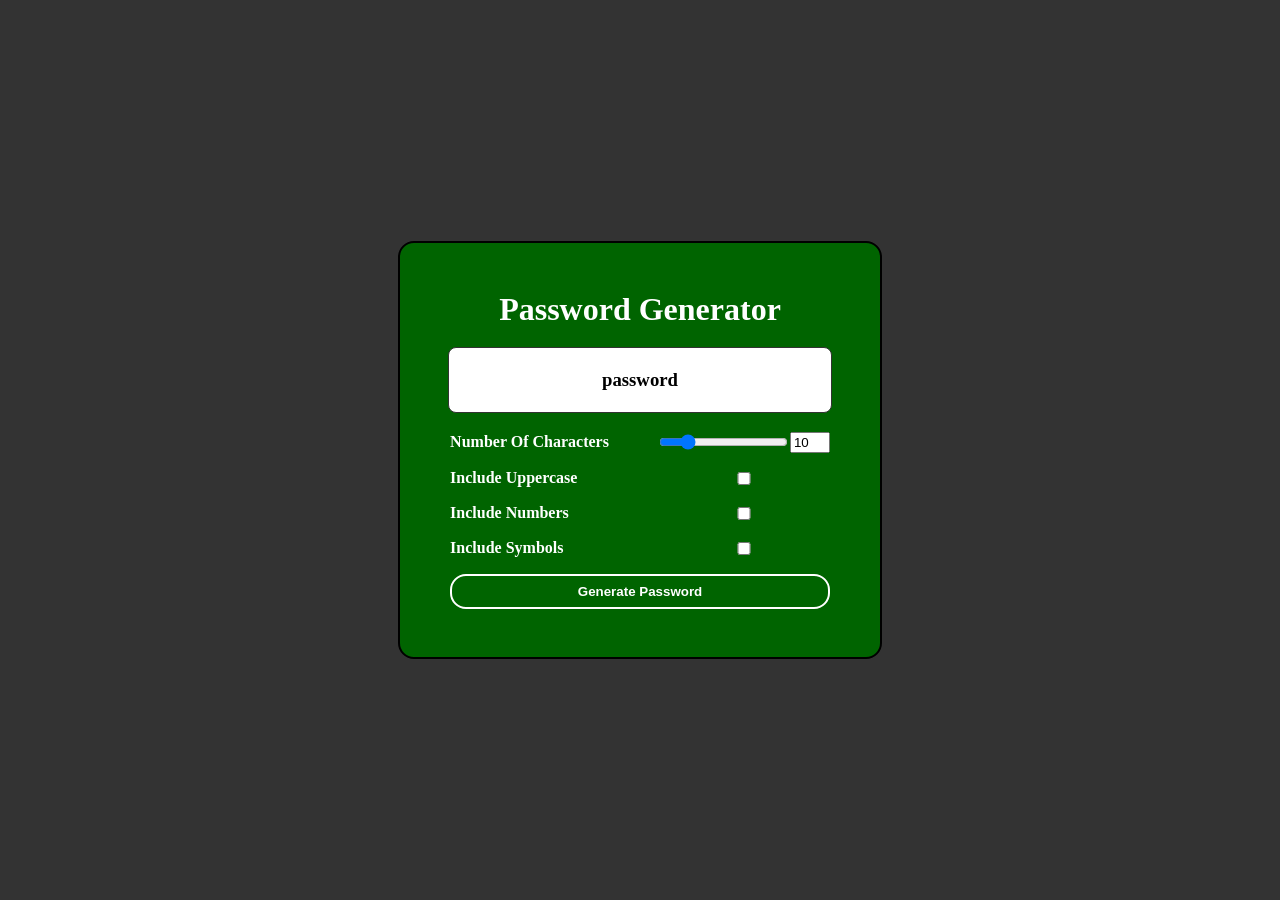
<file: index.html>
<!DOCTYPE html>
<html lang="en">
  <head>
    <meta charset="UTF-8" />
    <meta name="viewport" content="width=device-width, initial-scale=1.0" />
    <meta http-equiv="X-UA-Compatible" content="ie=edge" />
    <script src="script1.js" defer></script>
    <link rel="stylesheet" href="styles.css" />
    <title>Password Generator</title>
  </head>
  <body>
    <div class="container">
      <h1 class="title">Password Generator</h1>
      <h3 class="password-display" id="passwordDisplay">password</h3>
      <form id="passwordGeneratorForm" class="form">
        <label for="characterAmountNumber">Number Of Characters</label>
        <div class="character-amount-container">
          <input
            type="range"
            min="1"
            max="50"
            value="10"
            id="characterAmountRange"
          />
          <input
            class="number-input"
            type="number"
            min="1"
            max="50"
            value="10"
            id="characterAmountNumber"
          />
        </div>

        <label for="includeUppercase">Include Uppercase</label>
        <input type="checkbox" id="includeUppercase" />

        <label for="includeNumbers">Include Numbers</label>
        <input type="checkbox" id="includeNumbers" />

        <label for="includeSymbols">Include Symbols</label>
        <input type="checkbox" id="includeSymbols" />

        <button type="submit" class="btn">Generate Password</button>
      </form>
    </div>
  </body>
</html>
</file>
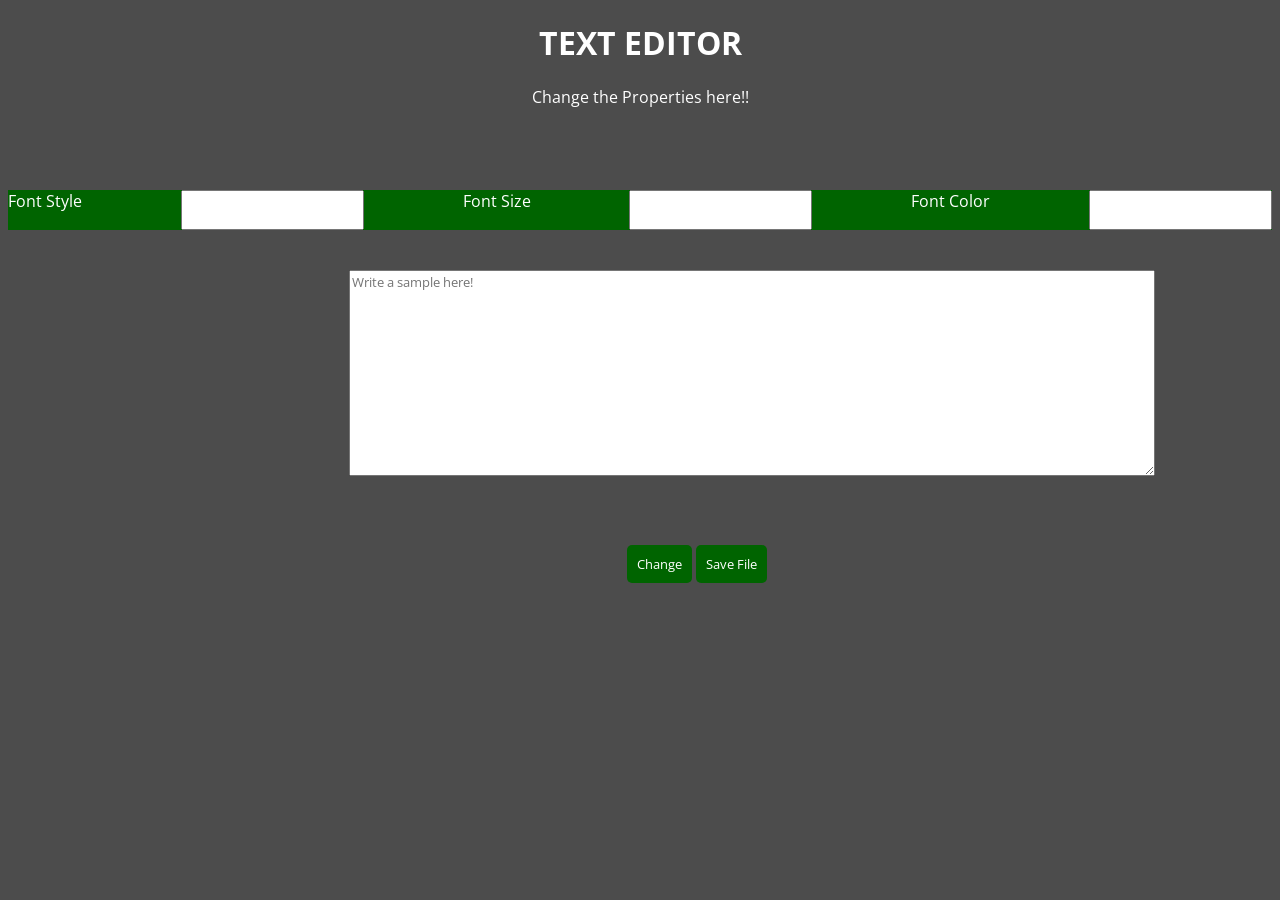
<file: main.html>
<!DOCTYPE html>
<html lang="en">
  <head>
    <meta charset="UTF-8" />
    <meta http-equiv="X-UA-Compatible" content="IE=edge" />
    <meta name="viewport" content="width=device-width, initial-scale=1.0" />
    <link rel="preconnect" href="https://fonts.googleapis.com" />
    <link rel="preconnect" href="https://fonts.gstatic.com" crossorigin />
    <link
      href="https://fonts.googleapis.com/css2?family=Open+Sans:wght@500&display=swap"
      rel="stylesheet"
    />

    <link rel="stylesheet" href="style.css" />
    <title>Document</title>
  </head>
  <body>
    <h1 id="title1">TEXT EDITOR</h1>
    <p id="title2">Change the Properties here!!</p>
    <br />
    <br />
    <br />
    <div class="btns">
      <label for="textbox1">Font Style</label>
      <input type="text" name="textbox1" id="textbox1" />
      <label for="textbox2">Font Size</label>
      <input type="text" name="textbox2" id="textbox2" />
      <label for="textbox3">Font Color</label>
      <input type="text" name="textbox3" id="textbox3" />
    </div>

    <textarea
      name="textbox"
      id="textbox"
      cols="300"
      rows="100"
      placeholder="Write a sample here!"
    ></textarea>
    <br />
    <br />
    <br />
    <input type="button" id="btn" value="Change" />
    <input type="button" id="btn1" class="btn2" value="Save File" />
    <script src="script2.js"></script>
  </body>
</html>
</file>
<file: styles.css>
body {
  background-color: #333;
  margin: 0;
  color: white;
  min-height: 100vh;
  display: flex;
  justify-content: center;
  align-items: center;
  font-family: Georgia, "Times New Roman", Times, serif;
}

.container {
  background-color: darkgreen;
  padding: 3rem;
  border-radius: 1rem;
  border: 2px solid black;
  display: flex;
  justify-content: center;
  align-items: center;
  flex-direction: column;
}

.form {
  display: grid;
  grid-template-columns: auto auto;
  row-gap: 1rem;
  column-gap: 3rem;
  justify-content: center;
  align-items: center;
}

.title {
  margin: 0;
  text-align: center;
}

label {
  font-weight: bold;
}

.character-amount-container {
  display: flex;
  align-items: center;
}

.number-input {
  width: 2rem;
}

.password-display {
  background-color: white;
  color: black;
  padding: 1rem;
  border: 1px solid #333;
  height: 2rem;
  width: 350px;
  display: flex;
  justify-content: center;
  align-items: center;
  word-break: break-all;
  border-radius: 0.5rem;
}

.btn {
  grid-column: span 2;
  background-color: transparent;
  border: 2px solid white;
  color: white;
  padding: 0.5rem 1rem;
  font-weight: bold;
  cursor: pointer;
  border-radius: 1rem;
}

.btn:hover {
  background-color: #ffffff33;
}
</file>
<file: style.css>
* {
  font-family: "Open Sans", sans-serif;
  transition: all ease 0.3s;
}
body {
  background-color: rgba(0, 0, 0, 0.7);
}

#textbox {
  width: 800px;
  height: 200px;
  position: relative;
  left: 27%;
}
#btn,
#btn1 {
  left: 49%;
  position: relative;
  text-decoration: none;
  padding: 10px;
  background: darkgreen;
  color: white;
  border: none;
  border-radius: 5px;
  top: 60px;
}
#btn,
#btn1:hover {
  cursor: pointer;
}
#title1,
#title2 {
  text-align: center;
  color: white;
}
#left {
  position: relative;
  text-align: left;
}
#right {
  text-align: right;
}
#textbox {
  top: 40px;
  position: relative;
}
.btns {
  height: 40px;
  width: fill;
  background-color: darkgreen;
  display: flex;
  justify-content: space-between;
  color: white;
}

.textbox1,
.textbox2,
.textbox3 {
  height: 20px;
}
</file>
